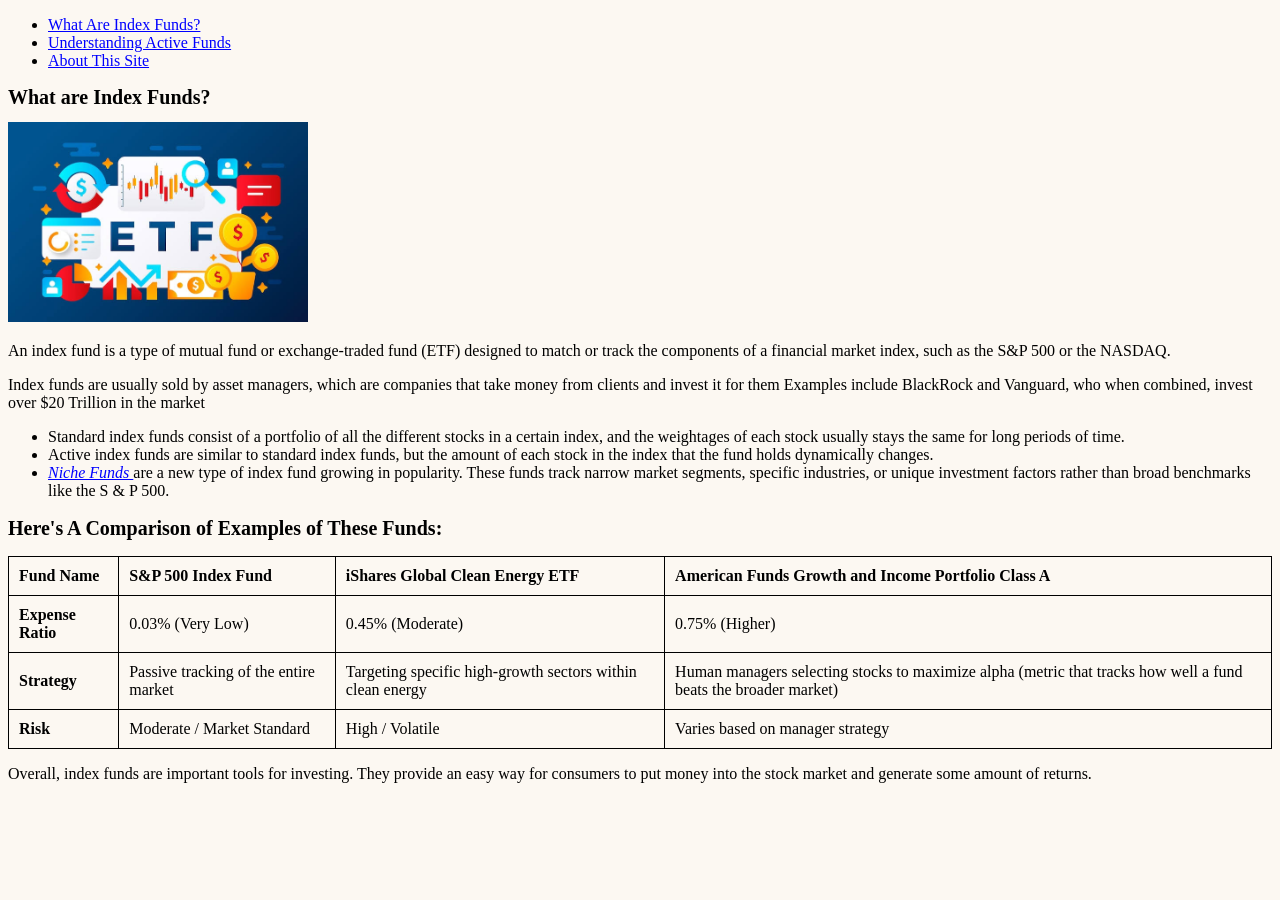
<file: index.html>
<!DOCTYPE html>
<html lang="en">
<head>
  <meta charset="utf-8">
  <meta name="description" content="Learn more about the different types of index funds in finance!">
  <title>A Primer on Index Funds</title>
  <link rel="stylesheet" href="style.css">
  <script async src="https://googletagmanager.com"></script>
  <script>
    window.dataLayer = window.dataLayer || [];
    function gtag(){dataLayer.push(arguments);}
    gtag('js', new Date());
    gtag('config', 'G-XXXXXXXXXX');
  </script>
</head>
<body>
  <nav>
    <ul>
      <li><a href="index.html">What Are Index Funds?</a></li>
      <li><a href="page2.html">Understanding Active Funds</a></li>
      <li><a href="page3.html">About This Site</a></li>
    </ul>
  </nav>  
  <div>
    <h1 class="header" > What are Index  Funds?</h1>
    <img src="etf_image.jpeg" width ="300" alt="Image of an ETF logo"> 
    <p> An index fund is a type of mutual fund or exchange-traded fund (ETF) designed to match or track the components of a financial market index, such as the S&amp;P 500 or the NASDAQ.</p>
    <p> Index funds are usually sold by asset managers, which are companies that take money from clients and invest it for them Examples include BlackRock and Vanguard, who when combined, invest over $20 Trillion in the market</p>
    <ul> 
      <li> Standard index funds consist of a portfolio of all the different stocks in a certain index, and the weightages
          of each stock usually stays the same for long periods of time. </li>
      <li> Active index funds are similar to standard index funds, but the amount of each stock in the index that the fund holds dynamically changes. </li>
      <li> <span id=span_link2><a href="https://investor.vanguard.com/investor-resources-education/understanding-investment-types/index-funds-vs-actively-managed-funds" > Niche Funds </a> </span> are a new type of index fund growing in popularity. These funds track narrow market segments, specific industries, or unique investment factors rather than broad benchmarks like the S &amp; P 500. </li>
    </ul>
 </div>

<div>
  <h2 class="header"> Here's A Comparison of Examples of These Funds:</h2>
  
  <table>
    <thead>
      <tr>
        <th>Fund Name</th>
        <th>S&amp;P 500 Index Fund</th>
        <th>iShares Global Clean Energy ETF</th>
        <th>American Funds Growth and Income Portfolio Class A</th>
      </tr>
    </thead>
  
    <tbody>
      <tr>
        <th>Expense Ratio</th>
        <td>0.03% (Very Low)</td>
        <td>0.45% (Moderate)</td>
        <td>0.75% (Higher)</td>
      </tr>
  
      <tr>
        <th>Strategy</th>
        <td>Passive tracking of the entire market</td>
        <td>Targeting specific high-growth sectors within clean energy </td>
        <td>Human managers selecting stocks to maximize alpha (metric that tracks how well a fund beats the broader market)</td>
      </tr>
  
      <tr>
        <th>Risk</th>
        <td>Moderate / Market Standard</td>
        <td>High / Volatile</td>
        <td>Varies based on manager strategy</td>
      </tr>
    </tbody>
  </table>
 </div>
 <div>
  <p> Overall, index funds are important tools for investing. They provide an easy way for consumers to put money 
      into the stock market and generate some amount of returns. </p>
 </div>
</body>
</html>
</file>
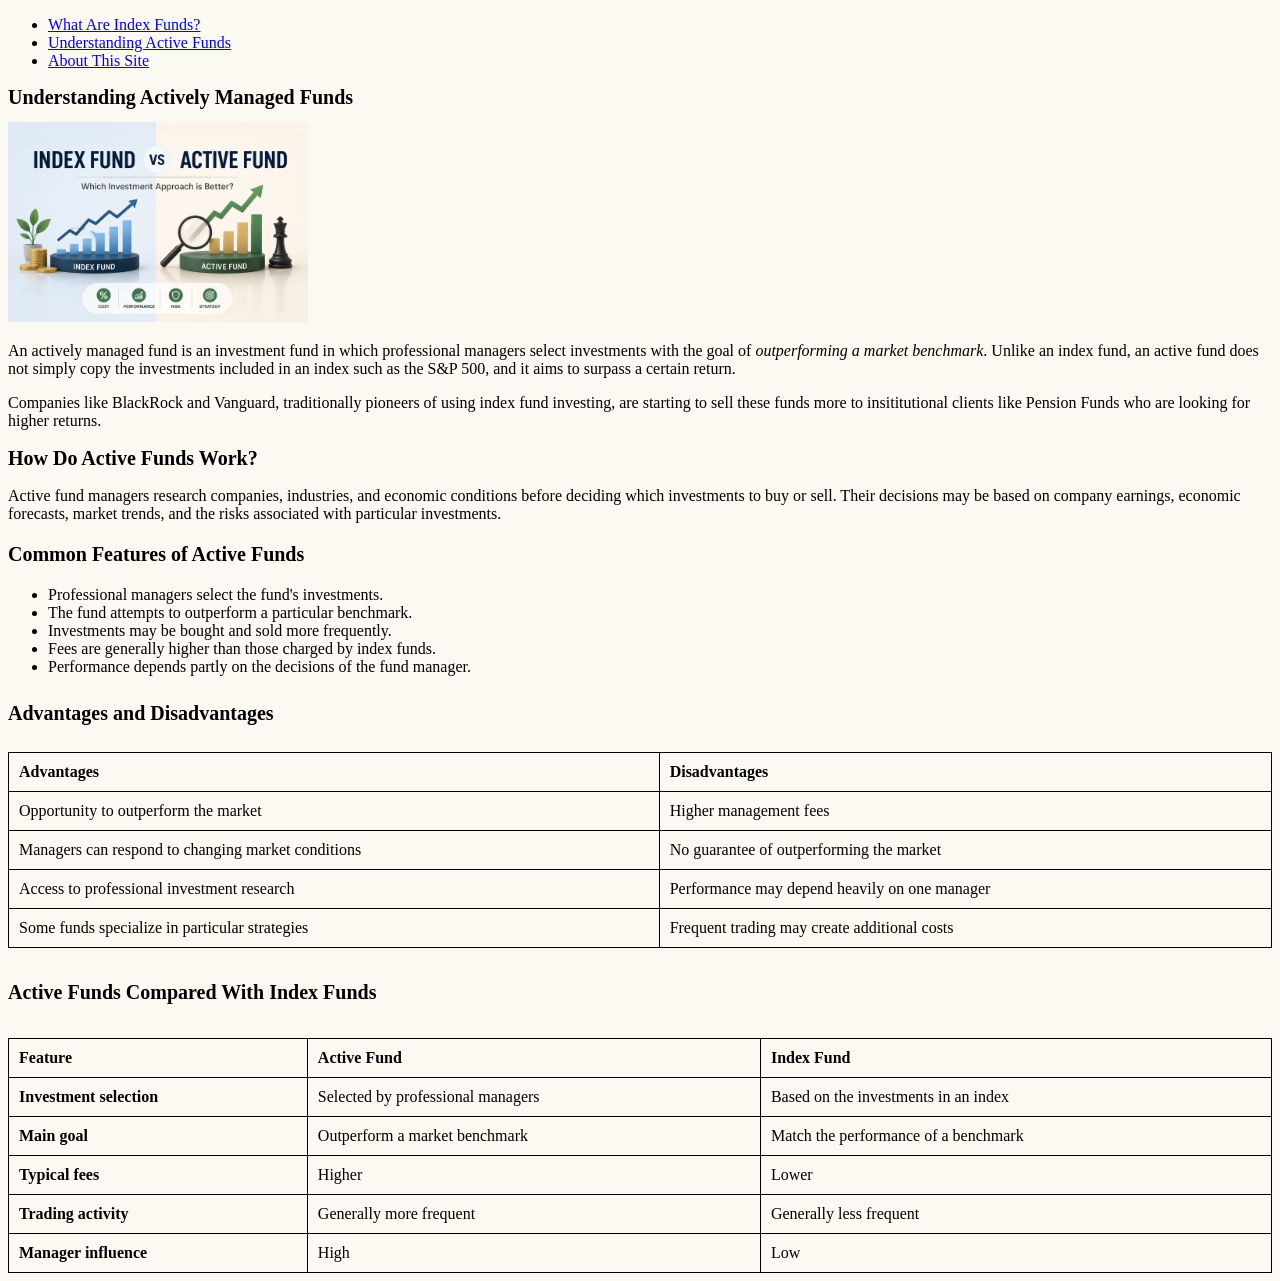
<file: page2.html>
<!DOCTYPE html>
<html lang="en">
<head>
  <meta charset="utf-8">
  <meta name="description" content="Learn more about the different types of index funds in finance!">
  <title>How to Invest in Index Funds</title>
  <link rel="stylesheet" href="style.css">
  <script async src="https://googletagmanager.com"></script>
  <script>
    window.dataLayer = window.dataLayer || [];
    function gtag(){dataLayer.push(arguments);}
    gtag('js', new Date());
    gtag('config', 'G-XXXXXXXXXX');
  </script>
</head>
<body>
        <nav>
          <ul>
            <li><a href="index.html">What Are Index Funds?</a></li>
            <li><a href="page2.html">Understanding Active Funds</a></li>
            <li><a href="page3.html">About This Site</a></li>
          </ul>
        </nav>
        <div>
          <h1 class = "header">Understanding Actively Managed Funds</h1>
          <img src="active_vs_index.jpeg" width ="300" alt="Image of a Comparison Between Active and Index Funds"> 
          <p> An actively managed fund is an investment fund in which professional managers select investments with the goal of <span id=span_link3> outperforming a market benchmark</span>. Unlike an index fund, an active fund does not simply copy the investments included in an index such as the S&amp;P 500, and it aims to surpass a certain return.</p>
          <p>Companies like BlackRock and Vanguard, traditionally pioneers of using index fund investing,
               are starting to sell these funds more to insititutional clients like Pension Funds who are looking for higher returns.</p>
          <h2 class = "header">How Do Active Funds Work?</h2>
          <p> Active fund managers research companies, industries, and economic
            conditions before deciding which investments to buy or sell. Their
            decisions may be based on company earnings, economic forecasts, market
            trends, and the risks associated with particular investments. </p>
          <h3 class = "header">Common Features of Active Funds</h3>
          <ul>
            <li>Professional managers select the fund's investments.</li>
            <li>The fund attempts to outperform a particular benchmark.</li>
            <li>Investments may be bought and sold more frequently.</li>
            <li>Fees are generally higher than those charged by index funds.</li>
            <li>Performance depends partly on the decisions of the fund manager.</li>
          </ul>
         </div>
         <div>
          <h4 class = "header">Advantages and Disadvantages</h4>
          <table>

            <thead>
              <tr>
                <th>Advantages</th>
                <th>Disadvantages</th>
              </tr>
            </thead>

            <tbody>
              <tr>
                <td>Opportunity to outperform the market</td>
                <td>Higher management fees</td>
              </tr>
      
              <tr>
                <td>Managers can respond to changing market conditions</td>
                <td>No guarantee of outperforming the market</td>
              </tr>
      
              <tr>
                <td>Access to professional investment research</td>
                <td>Performance may depend heavily on one manager</td>
              </tr>
      
              <tr>
                <td>Some funds specialize in particular strategies</td>
                <td>Frequent trading may create additional costs</td>
              </tr>
            </tbody>
          </table>
         </div>

         <div>
          <h5 class="header">Active Funds Compared With Index Funds</h5>

          <table>
            <thead>
              <tr>
                <th>Feature</th>
                <th>Active Fund</th>
                <th>Index Fund</th>
              </tr>
            </thead>
    
            <tbody>
              <tr>
                <th>Investment selection</th>
                <td>Selected by professional managers</td>
                <td>Based on the investments in an index</td>
              </tr>
      
              <tr>
                <th>Main goal</th>
                <td>Outperform a market benchmark</td>
                <td>Match the performance of a benchmark</td>
              </tr>
      
              <tr>
                <th>Typical fees</th>
                <td>Higher</td>
                <td>Lower</td>
              </tr>
      
              <tr>
                <th>Trading activity</th>
                <td>Generally more frequent</td>
                <td>Generally less frequent</td>
              </tr>
      
              <tr>
                <th>Manager influence</th>
                <td>High</td>
                <td>Low</td>
              </tr>
            </tbody>
          </table>
        </div>
</body>
</html>
</file>
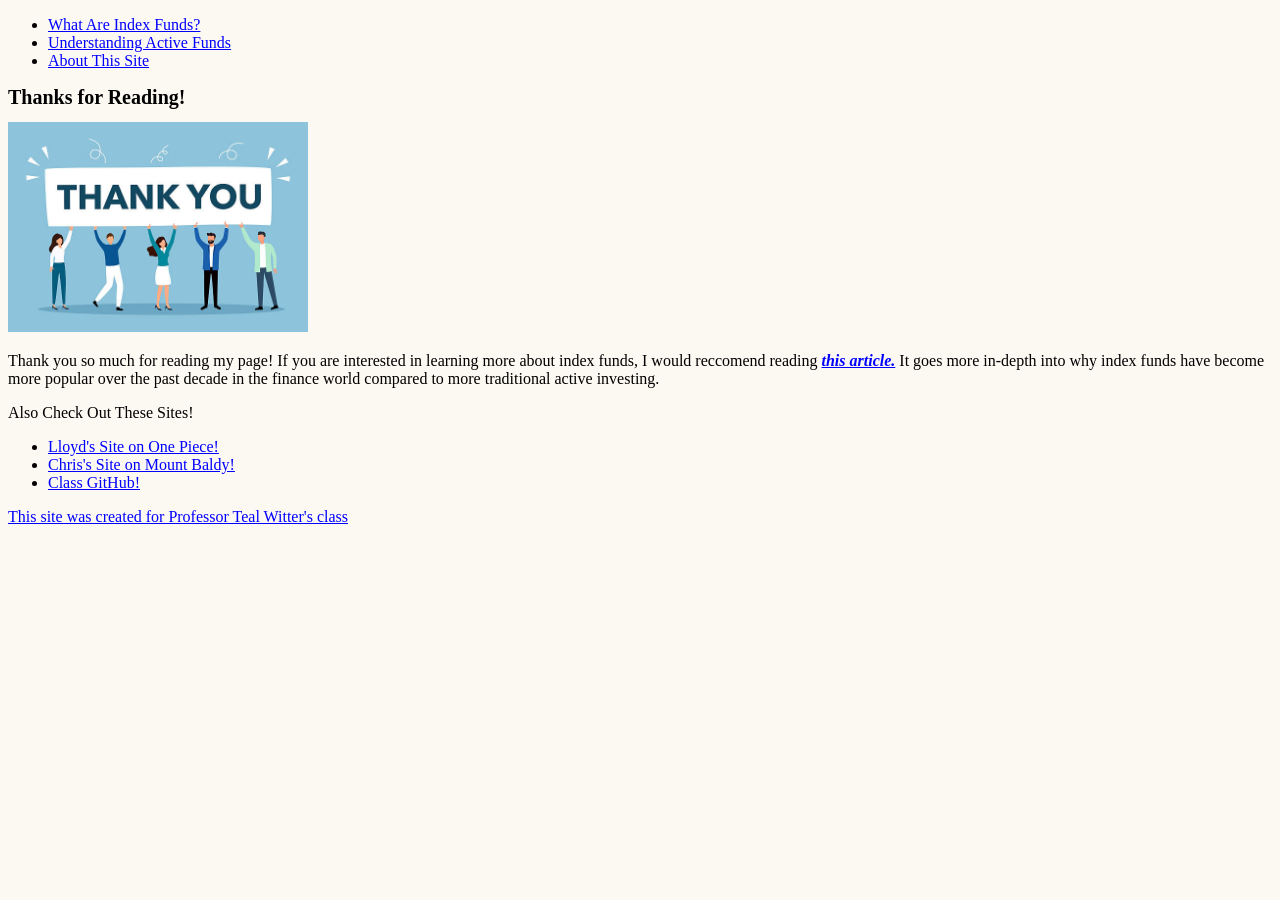
<file: page3.html>
<!DOCTYPE html>
<html lang="en">
<head>
  <meta charset="utf-8">
  <meta name="description" content="Learn more about the different types of index funds in finance!">
  <title>About This Site</title>
  <link rel="stylesheet" href="style.css">
  <script async src="https://googletagmanager.com"></script>
  <script>
    window.dataLayer = window.dataLayer || [];
    function gtag(){dataLayer.push(arguments);}
    gtag('js', new Date());
    gtag('config', 'G-XXXXXXXXXX');
  </script>
</head>
<body>
    <nav>
        <ul>
            <li><a href="index.html">What Are Index Funds?</a></li>
            <li><a href="page2.html">Understanding Active Funds</a></li>
            <li><a href="page3.html">About This Site</a></li>
        </ul>
    </nav>
    <div>
    <h1 class = "header"> Thanks for Reading!</h1>
    <img src="thanks1.jpeg" width ="300" alt="Thank You for Reading Image"> 
    <p>Thank you so much for reading my page! If you are interested in learning more about index funds, 
       I would reccomend reading <span id="span_link"><a href="https://www.wsj.com/finance/investing/how-index-funds-went-from-being-mocked-to-feared-in-50-years-8168fc9f?eafs_enabled=false"> this article.</a></span> 
       It goes more in-depth into why index funds have become more popular over the past decade 
       in the finance world compared to more traditional active investing. </p>    
    </div>
    <div>
    <p> Also Check Out These Sites! </p>
    <ul>
        <li><a href="https://llu322.github.io/lab-homepage/">Lloyd's Site on One Piece!</a></li>
        <li><a href="https://christopherkirch.github.io/lab-homepage2/">Chris's Site on Mount Baldy!</a></li>
        <li> <a href="https://github.com/rtealwitter/introcs2026fall"> Class GitHub!</a> </li>
    </ul>
    </div>
    <div>
    <p> <a href= https://www.rtealwitter.com> This site was created for Professor Teal Witter's class</a> </p>
    </div>
</body>
</html>
</file>
<file: style.css>
/* Week 2 lab, "Dress It Up": add rules here and reload index.html to see them.
   The checklist wants at least: a type selector, a class selector (with a
   class="" in your HTML), an id selector (with an id=""), a :hover state, and
   an @media (max-width: 600px) responsive rule. */





a {
   color: blue; 
}

body {
   background-color: #fcf8f2; 
   padding: 0;
 }

div {
  font-family: "Times New Roman";

}

.header {
   font-weight:bold;
   font-size: 1.25rem;
}

.header:hover {
   background-color: blue;
}

#span_link {
   font-style:italic;
   font-weight:bold;
}

#span_link2 {
   font-style:italic;
}

#span_link3 {
   font-style:italic;
}

.ul {
   list-style-type: none;
   margin: 0;
   padding: 0;
 }

@media (max-width: 400px) {
   body {
       font-size: 16rem;
   }
}

table {

   border-collapse: collapse; 
   width: 100%;
 }

th, td {
   border: 1px solid #000000; 
   padding: 10px;             
   text-align: left;          
 }
</file>
